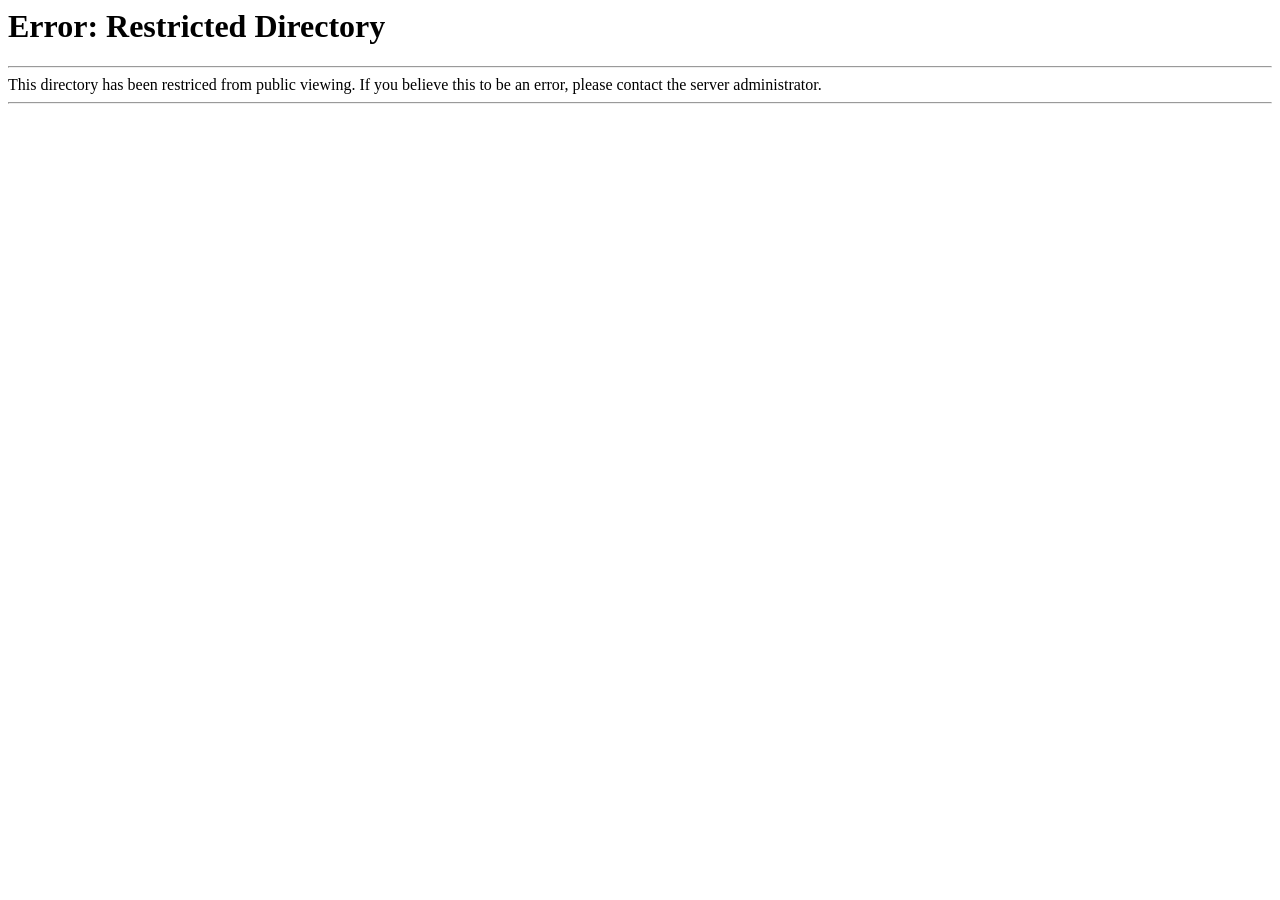
<file: mobile/web/discourse/Variables/index.html>
<html>
<head>
<title>Restricted Directory</title>
</head>
<body>
<h1>Error: Restricted Directory</H1>
<hr>This directory has been restriced from public viewing. If you believe this
to be an error, please contact the server administrator.</h1>
<hr>
</body>
</html>
</file>
